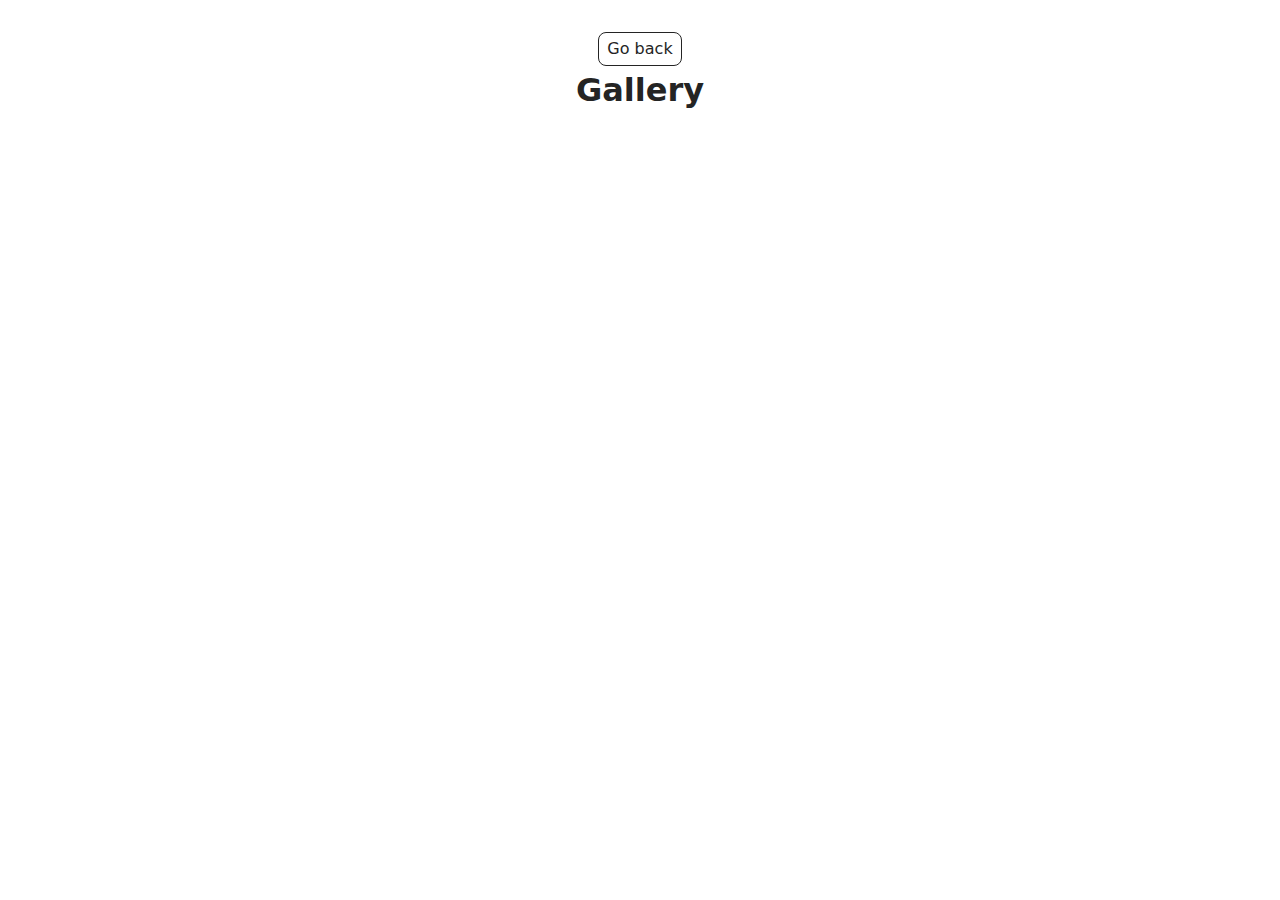
<file: src/1-gallery.html>
<!DOCTYPE html>
<html lang="en">
  <head>
    <meta charset="UTF-8" />
    <meta http-equiv="X-UA-Compatible" content="IE=edge" />
    <meta name="viewport" content="width=device-width, initial-scale=1.0" />
    <title>Gallery</title>
    <link rel="stylesheet" href="./css/styles.css" />
  </head>
  <body>
    <main>
      <div class="container">
        <a class="back-link" href="./index.html">Go back</a>
        <h1 class="main-title">Gallery</h1>
      </div>
    </main>
    <script type="module" src="./js/1-gallery.js"></script>
  </body>
</html>
</file>
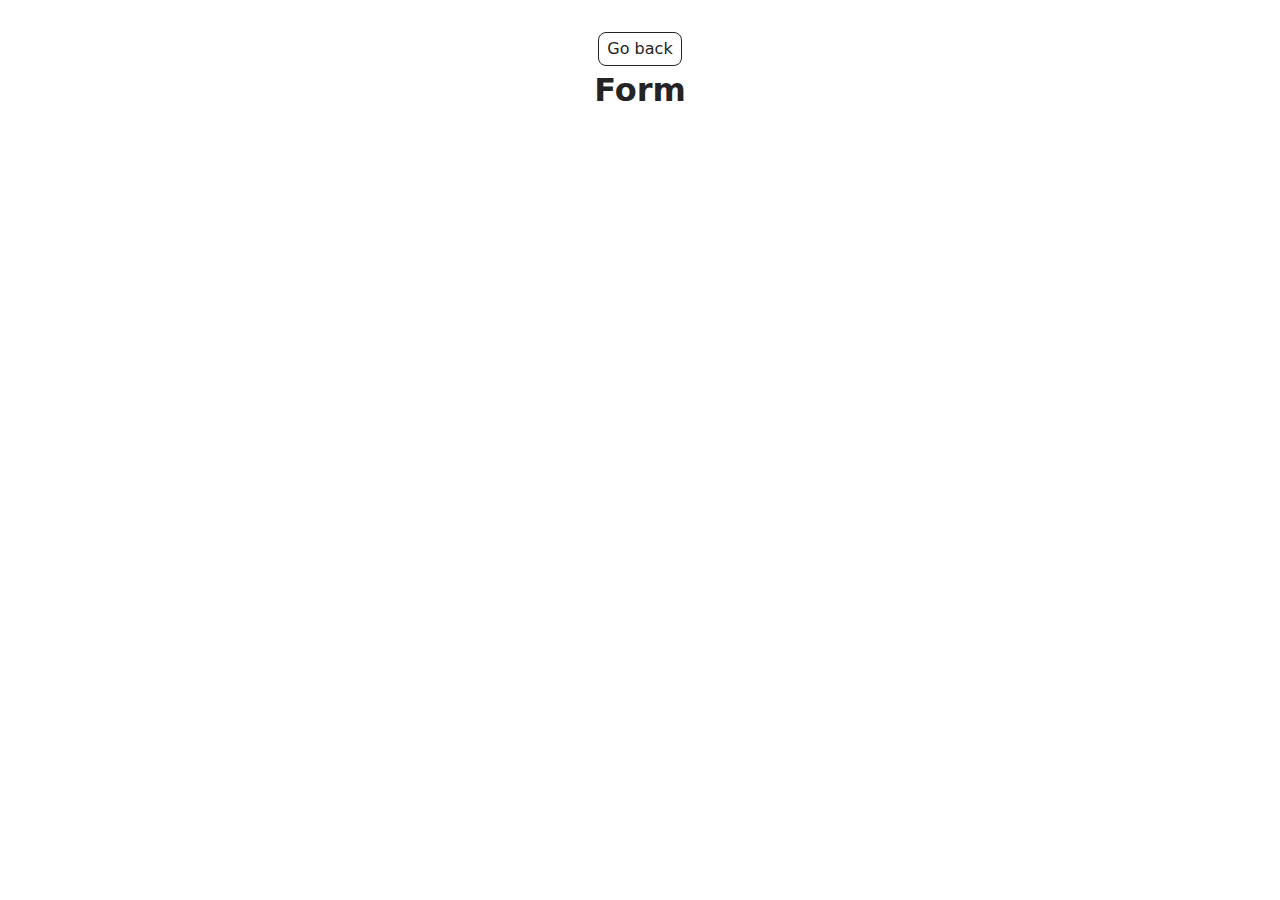
<file: src/2-form.html>
<!DOCTYPE html>
<html lang="en">
  <head>
    <meta charset="UTF-8" />
    <meta http-equiv="X-UA-Compatible" content="IE=edge" />
    <meta name="viewport" content="width=device-width, initial-scale=1.0" />
    <title>Form</title>
    <link rel="stylesheet" href="./css/styles.css" />
  </head>
  <body>
    <main>
      <div class="container">
        <a class="back-link" href="./index.html">Go back</a>
        <h1 class="main-title">Form</h1>
      </div>
    </main>
    <script type="module" src="./js/2-form.js"></script>
  </body>
</html>
</file>
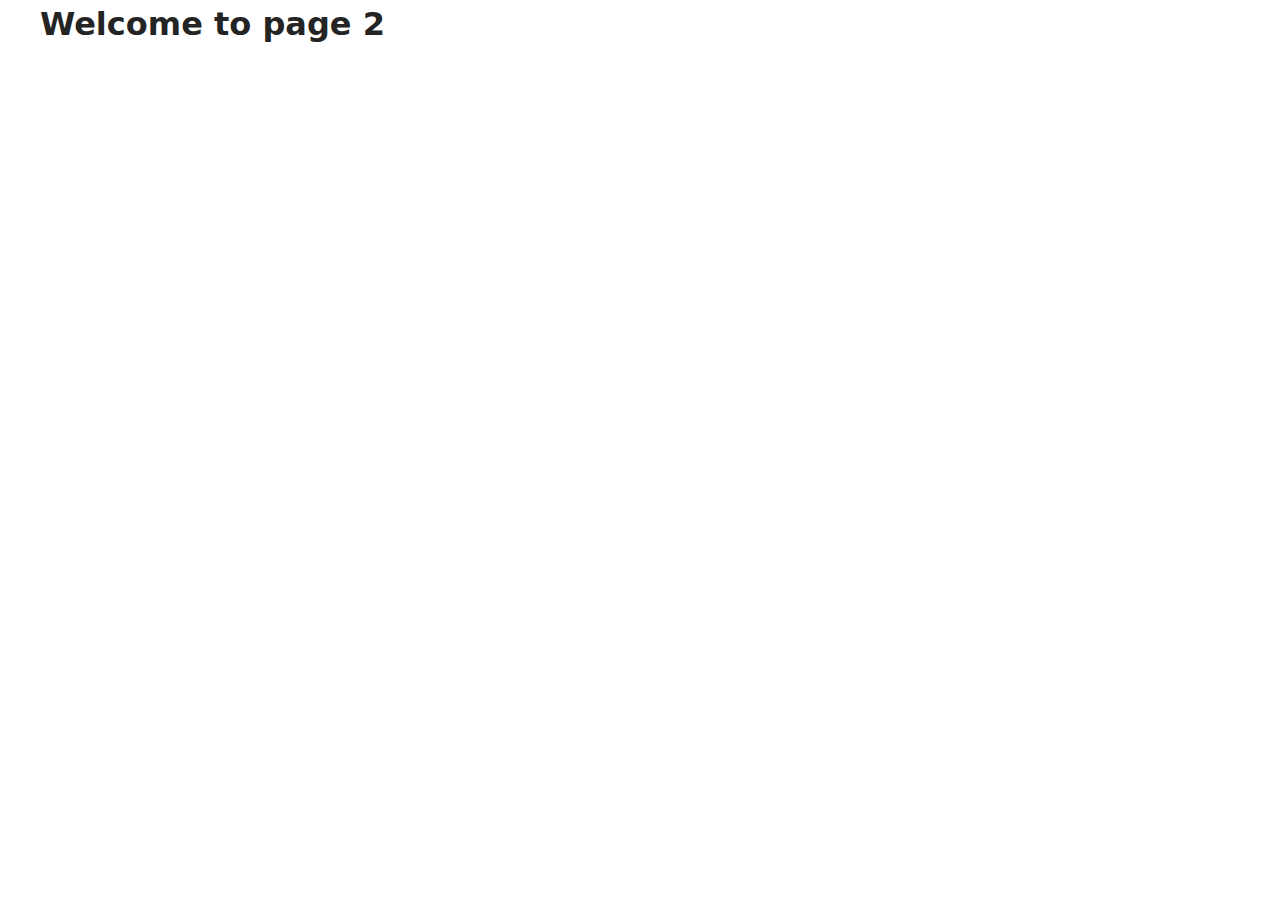
<file: src/page-2.html>
<!DOCTYPE html>
<html lang="en">
  <head>
    <meta charset="UTF-8" />
    <meta http-equiv="X-UA-Compatible" content="IE=edge" />
    <meta name="viewport" content="width=device-width, initial-scale=1.0" />
    <title>Page 2</title>
    <link rel="stylesheet" href="./css/styles.css" />
  </head>
  <body>
    <load
      src="./partials/header.html"
      icon-path="./img/sprite.svg#logo"
      highlight-act="active"
    />

    <main>
      <div class="container">
        <h1 class="main-title">
          <span class="main-title-gradient">Welcome</span> to page 2
        </h1>
        <load src="./partials/back-link.html" />
      </div>
    </main>

    <load src="./partials/footer.html" />
  </body>
</html>
</file>
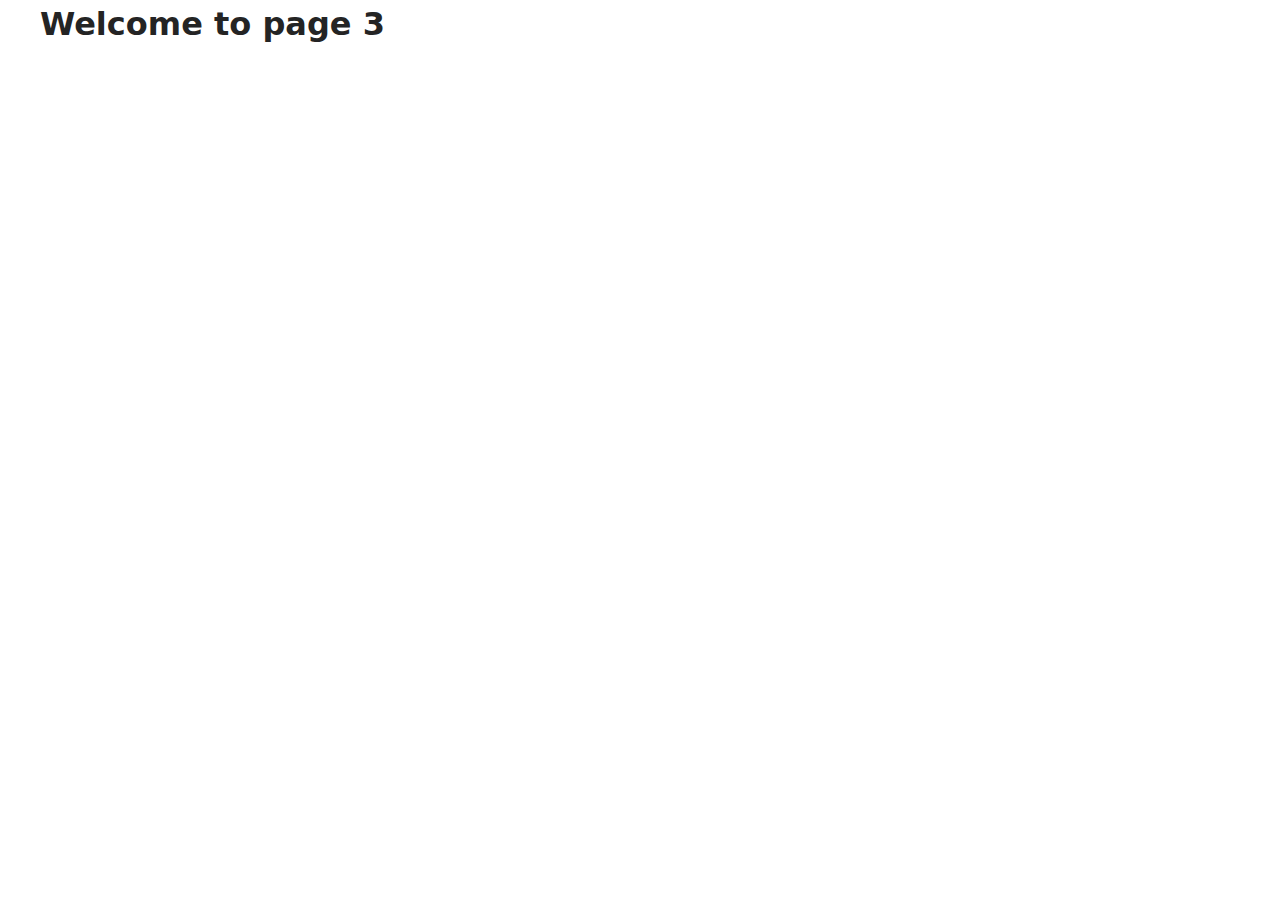
<file: src/page-3.html>
<!DOCTYPE html>
<html lang="en">
  <head>
    <meta charset="UTF-8" />
    <meta http-equiv="X-UA-Compatible" content="IE=edge" />
    <meta name="viewport" content="width=device-width, initial-scale=1.0" />
    <title>Page 3</title>
    <link rel="stylesheet" href="./css/styles.css" />
  </head>
  <body>
    <load
      src="./partials/header.html"
      icon-path="./img/sprite.svg#logo"
      highlight-curr="active"
    />

    <main>
      <div class="container">
        <h1 class="main-title">
          <span class="main-title-gradient">Welcome</span> to page 3
        </h1>
        <load src="./partials/back-link.html" />
      </div>
    </main>

    <load src="./partials/footer.html" />
  </body>
</html>
</file>
<file: src/css/styles.css>
/**
  |============================
  | include css partials with
  | default @import url()
  |============================
*/
/* Common styles */
@import url('./reset.css');
@import url('./base.css');
@import url('./container.css');
@import url('./animations.css');

/* Sections style */
@import url('./header.css');
@import url('./back-link.css');
@import url('./form.css');
</file>
